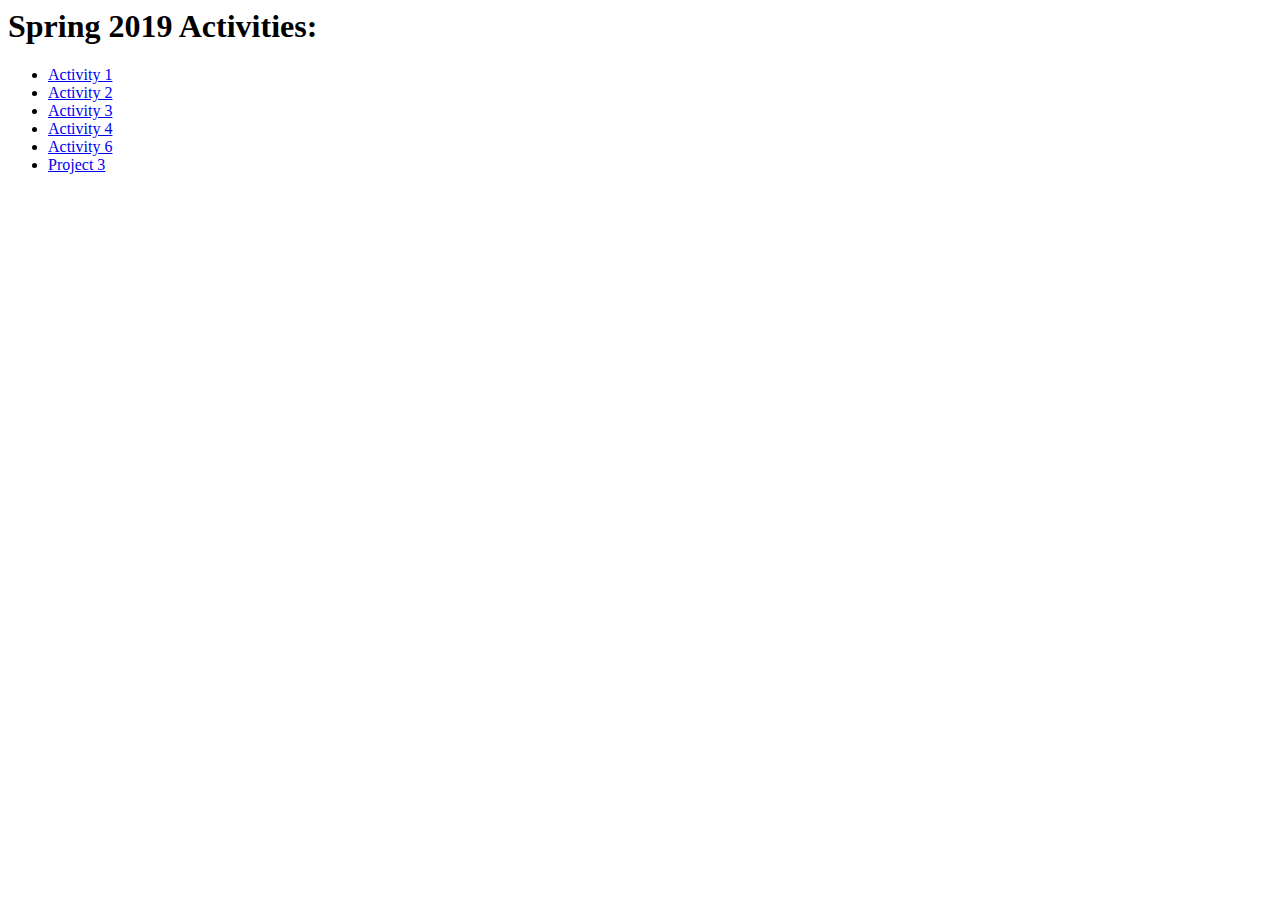
<file: index.html>
<html>
<head><title>IT DEV 160-Felicia Jarosinski</title>
</head>
<body>
  <h1>Spring 2019 Activities:</h1>
  <ul>
    <li><a href="activity-1/index.html">Activity 1</a></li>
    <li><a href="activity-2/index.html">Activity 2</a></li>
    <li><a href="activity-3/index.html">Activity 3</a></li>
    <li><a href="activity-4/index.html">Activity 4</a></li>
    <li><a href="activity-6/index.html">Activity 6</a></li>
    <li><a href="p3/index.html">Project 3</a></li>
  </ul>
</body>
</html>
</file>
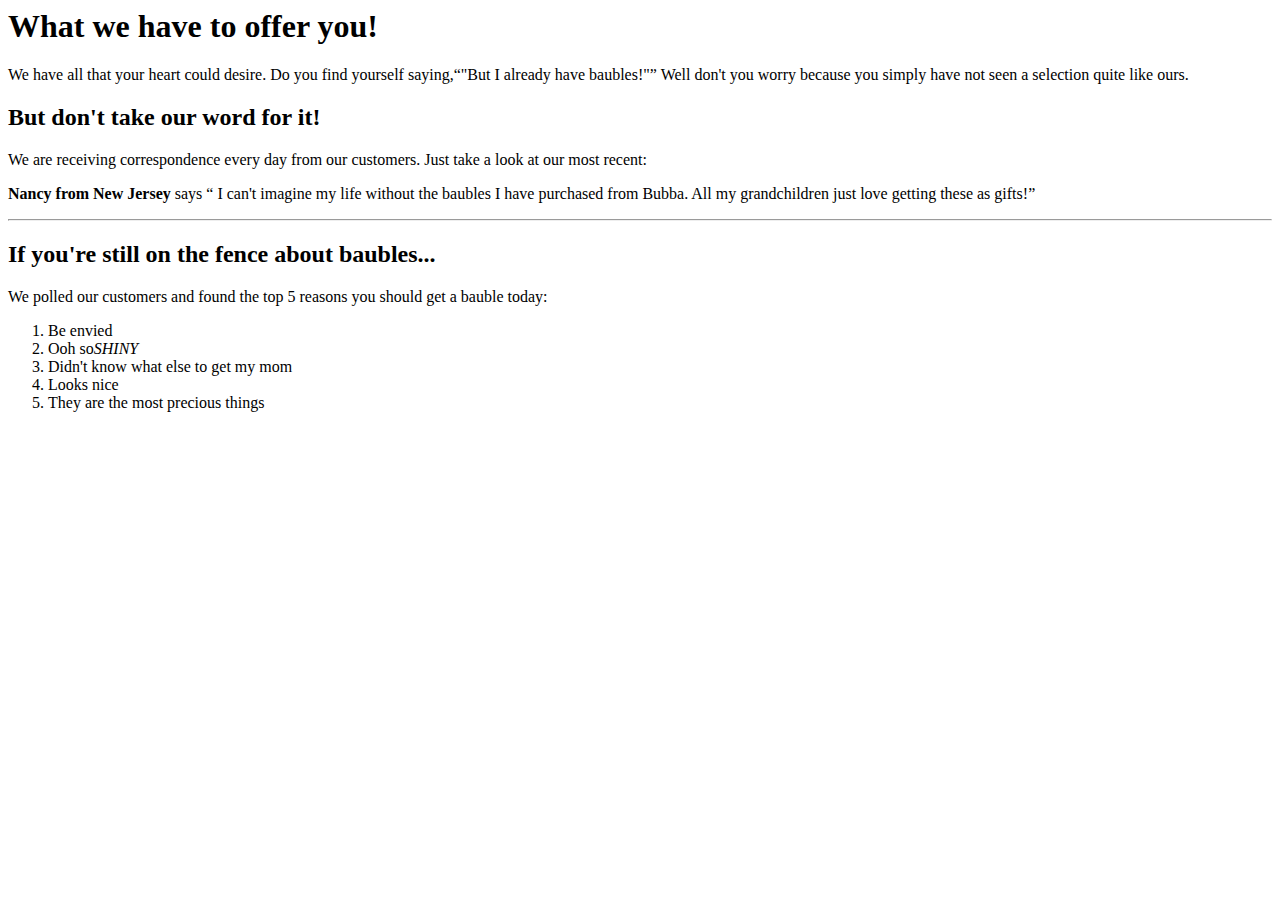
<file: activity-1/index.html>
<html>
<head>
  <title>Welcome to Bubba's Baubles-<b>Your</b>-Source For the Best!
  </title>
</head>
<body>
<h1>What we have to offer you!
</h1>
  <p>We have all that your heart could desire. Do you find yourself saying,<q>"But I already have baubles!"</q>
Well don't you worry because you simply have not seen a selection quite like ours.
  </p>
<h2>But don't take our word for it!
</h2>
  <p>We are receiving correspondence every day from our customers. Just take a look at our most recent:
  </p>
  <p><strong>Nancy from New Jersey</strong> says
    <q> I can't imagine my life without the baubles I have purchased from Bubba. All my grandchildren just love getting these as gifts!</q>
  </p>
  <hr />
  <h2>If you're still on the fence about baubles...</h2>
  <p>We polled our customers and found the top 5 reasons you should get a bauble today:</p>
    <ol>
      <li>Be envied</li>
      <li>Ooh so<i>SHINY</i></li>
      <li>Didn't know what else to get my mom</li>
      <li>Looks nice</li>
      <li>They are the most precious things</li>
    </ol>
     
</body>
</html>
</file>
